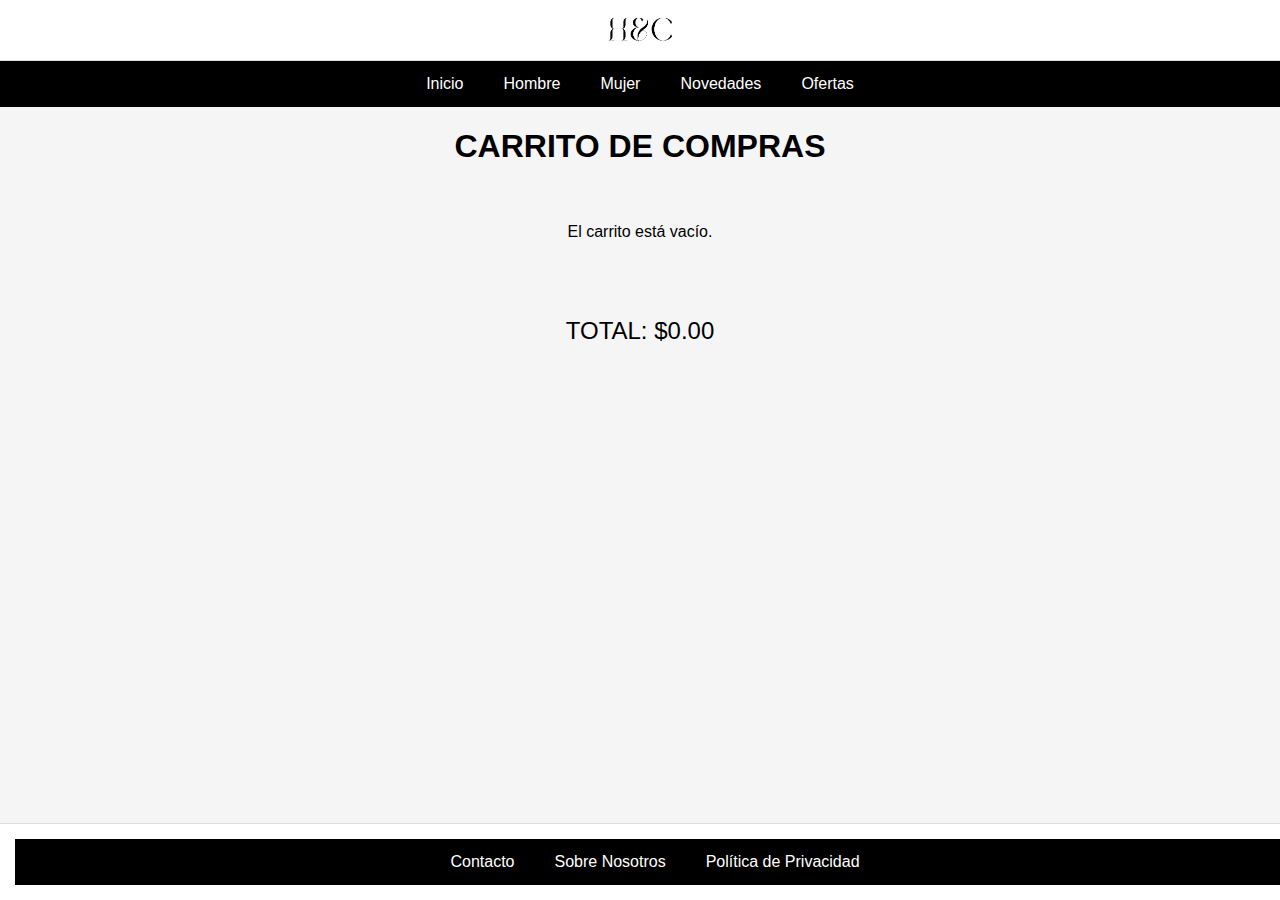
<file: carrito.html>
<!DOCTYPE html>
<html lang="es">
<head>
    <meta charset="UTF-8">
    <meta name="viewport" content="width=device-width, initial-scale=1.0">
    <title>Carrito de Compras - H&C</title>
    <link rel="stylesheet" href="styles.css">
    <link rel="icon" href="logi2.ico" type="image/x-icon">
</head>
<body>
    <header>
        <img src="logo 2.png" alt="Logo de la Tienda" class="logo">
    </header>
    <nav>
        <ul>
            <li><a href="index.html">Inicio</a></li>
            <li><a href="hombre.html">Hombre</a></li>
            <li><a href="mujer.html">Mujer</a></li>
            <li><a href="novedades.html">Novedades</a></li>
            <li><a href="ofertas.html">Ofertas</a></li>
        </ul>
    </nav>
   
        <h1>CARRITO DE COMPRAS</h1>
        <div id="cartItems">
            <!-- Los productos se insertarán aquí dinámicamente con JavaScript -->
        </div>
        
        <div id="totalAmount">TOTAL: $0.00</div>
    
    
        <div id="checkoutButtonContainer" style="display: none;">
            <button id="checkoutButton" onclick="showCheckoutForm()">Proceder al Pago</button>
        </div>
    <main>
        <!-- Formulario de Pago -->
        <form id="checkoutForm" style="display:none;" onsubmit="proceedToCheckout(); return false;">
            <label for="name">Nombre:</label>
            <input type="text" id="name" required>
    
            <label for="address">Dirección de Envío:</label>
            <input type="text" id="address" required>
    
            <label for="shippingMethod">Tipo de Envío:</label>
            <select id="shippingMethod" required>
                <option value="standard">Envío Estándar</option>
                <option value="express">Envío Exprés</option>
            </select>
    
            <label for="paymentMethod">Método de Pago:</label>
            <select id="paymentMethod" required onchange="toggleCreditCardFields()">
                <option value="creditCard">Tarjeta de Crédito</option>
                <option value="paypal">PayPal</option>
            </select>
    
            <div id="creditCardDetails" style="display: none;">
                <label for="cardNumber">Número de Tarjeta:</label>
                <input type="text" id="cardNumber" name="cardNumber" placeholder="1234 5678 9012 3456" maxlength="19" required>
    
                <label for="cardExpiry">Fecha de Expiración:</label>
                <input type="text" id="cardExpiry" name="cardExpiry" placeholder="MM/AA" maxlength="5" required>
    
                <label for="cardCVC">CVC:</label>
                <input type="text" id="cardCVC" name="cardCVC" placeholder="123" maxlength="3" required>
            </div>
            
            <button type="submit">Confirmar Compra</button>
        </form>
    
        <!-- Mensaje de Confirmación -->
        <div id="confirmationMessage" style="display:none;"></div>
    </main>
    
    <footer>
        <nav>
            <ul>
                <li><a href="#contacto">Contacto</a></li>
                <li><a href="#sobre-nosotros">Sobre Nosotros</a></li>
                <li><a href="#privacidad">Política de Privacidad</a></li>
            </ul>
        </nav>
    </footer>
    <script src="carrito.js"></script>
    <script src="checkout.js" defer></script>
</body>
</html>
</file>
<file: styles.css>
/* Estilos básicos */
body {
    font-family: Arial, sans-serif;
    margin: 0;
    padding: 0;
    background-color: #f5f5f5;
    display: flex;
    flex-direction: column;
    min-height: 100vh; /* Asegura que el body ocupe al menos el alto de la ventana */
}

/* Header */
header {
    background-color: #fff;
    color: #333;
    padding: 15px;
    text-align: center;
    display: flex;
    align-items: center;
    justify-content: center;
    border-bottom: 1px solid #ddd;
}

header .logo {
    max-height: 30px;
    margin-right: 0;
}

/* Navbar */
nav {
    background-color: #000000;
    display: flex;
    justify-content: center;
    align-items: center;
    position: sticky;
    top: 0;
    z-index: 1000;
}

nav ul {
    list-style: none;
    margin: 0;
    padding: 0;
    display: flex;
}

nav li {
    margin: 0;
}

nav a {
    display: block;
    color: white;
    text-align: center;
    padding: 14px 20px;
    text-decoration: none;
    transition: background-color 0.3s ease, color 0.3s ease;
}

nav a:hover {
    background-color: white;
    color: #333;
}

/* Contenedor principal */
main {
    flex: 1;
    display: flex;
    justify-content: center;
    align-items: center;
    width: 100%;
    padding: 20px;
    box-sizing: border-box; /* Asegura que el padding se incluya en el ancho total */
}


/* Footer */
footer {
    background-color: #fff;
    color: #333;
    padding: 15px;
    text-align: center;
    border-top: 1px solid #ddd;
}

/* Estilos para el contenedor de productos */
.container {
    max-width: 1000px;
    margin: 0 auto;
    padding: 20px;
}

.product-grid {
    display: flex;
    flex-wrap: wrap;
    gap: 20px;
}

.product {
    display: flex;
    flex-direction: column;
    align-items: center;
    background-color: #fff;
    padding: 20px;
    border: 1px solid #ddd;
    border-radius: 10px;
    box-shadow: 0 4px 8px rgba(0, 0, 0, 0.1);
    text-align: center;
    transition: transform 0.3s ease, box-shadow 0.3s ease;
    margin: 10px;
    max-width: 500px;
    width: 80%;
}

.product img {
    max-width: 100%;
    height: auto;
    object-fit: cover;
    border-radius: 10px;
}

.product-info {
    display: flex;
    flex-direction: column;
    flex-grow: 1;
}

.product-title {
    font-size: 1.2em;
    margin: 10px 0;
    color: #333;
}

.product-description {
    font-size: 0.9em;
    margin: 10px 0;
    color: #666;
}

.product-price {
    font-size: 1.2em;
    margin: 10px 0;
    color: #333;
}

.product:hover {
    transform: scale(1.05);
}


/* Estilos para la vista en fila */
.product-grid-horizontal {
    display: grid;
    grid-template-columns: repeat(4, 1fr);
    gap: 20px;
}

.product-grid-horizontal .product {
    display: flex;
    flex-direction: column;
    justify-content: space-between; /* Alinea el contenido al inicio y al final */
}

/* Espaciado para secciones */
.section {
    margin-bottom: 40px;
}

.section h2 {
    background-color: #eee;
    padding: 10px;
    border-left: 5px solid #444;
    margin: 0 0 20px 0;
}

/* Contenedor del slider */
.carousel {
    display: flex;
    overflow: hidden;
    width: 100%;
    max-width: 1000px; /* Ajusta el ancho máximo según sea necesario */
    height: 400px; /* Altura fija del slider */
    margin: 0 auto;
    position: relative;
    margin-bottom: 40px; /* Espacio debajo del slider */
}

/* Wrapper de las diapositivas */
.carousel-wrapper {
    display: flex;
    transition: transform 0.5s ease-in-out; /* Transición suave para el cambio */
}

/* Cada diapositiva del slider */
.carousel-slide {
    flex: 0 0 100%; /* Cada diapositiva ocupa el 100% del contenedor */
    height: 100%; /* Altura completa del contenedor */
}

/* Imágenes dentro del slider */
.carousel-slide img {
    width: 100%; /* Ajusta el ancho de la imagen al contenedor */
    height: 100%; /* Ajusta la altura de la imagen al contenedor */
    object-fit: cover; /* Asegura que la imagen cubra el contenedor sin distorsión */
    display: block;
    
}

/* Modal */

.modal {
    display: none; /* Oculto por defecto */
    position: fixed; /* Fijo en la pantalla */
    top: 0;
    left: 0;
    width: 100%;
    height: 100%;
    background-color: rgba(0, 0, 0, 0.5); /* Fondo semi-transparente */
    z-index: 1000; /* Asegúrate de que esté sobre otros elementos */
    align-items: center;
    justify-content: center;
}
/* Contenido del modal */
.modal-content {
    position: relative; /* Posición relativa para ajustar los elementos internos */
    margin: 2% auto; /* Centramos el contenido con un margen automático */
    padding: 20px;
    width: 80%; /* Ancho del modal */
    max-width: 600px; /* Ancho máximo */
    background-color: #fff; /* Fondo blanco */
    border-radius: 8px; /* Bordes redondeados */
    box-shadow: 0 4px 8px rgba(0, 0, 0, 0.2); /* Sombra suave */
}

/* Botón para cerrar el modal */
.close {
    position: absolute;
    top: 10px;
    right: 10px;
    font-size: 24px;
    cursor: pointer;
}



.product {
    display: flex;
    flex-direction: column;
    align-items: center;
    border: 1px solid #ccc;
    padding: 10px;
    margin: 10px;
    width: 80%; /* Ajusta el ancho según tus necesidades */
    max-width: 500px; /* Limita el ancho máximo del producto */
    text-align: center; /* Alinea el texto en el centro */
}

.product img {
    max-width: 100%;
    height: auto;
    object-fit: cover;
    border-radius: 10px; /* Bordes redondeados */
}

.product-info {
    display: flex;
    flex-direction: column;
    flex-grow: 1; /* Hace que este contenedor ocupe el espacio disponible */
}

.product-title {
    font-size: 1.2em;
    margin: 10px 0;
    color: #333;
}

.product-description {
    font-size: 0.9em;
    margin: 10px 0;
    color: #666;
}

.product-price {
    font-size: 1.2em;
    margin: 10px 0;
    color: #333;
}

/* Ajuste para la vista en fila */
.product-grid-horizontal {
    display: grid;
    grid-template-columns: repeat(4, 1fr);
    gap: 20px;
}

/* Estilos específicos para la vista en fila */
.product-grid-horizontal .product {
    display: flex;
    flex-direction: column;
    justify-content: space-between; /* Alinea el contenido al inicio y al final */
}

.product:hover {
    transform: scale(1.05);
}

@media (max-width: 768px) {
    .product {
        flex: 1 1 calc(50% - 20px); /* Dos productos por fila en dispositivos medianos */
    }
}

@media (max-width: 480px) {
    .product {
        flex: 1 1 calc(100% - 20px); /* Un producto por fila en dispositivos pequeños */
    }
}

.modal-content img {
    max-width: 30%;
    height: auto;
    display: block;
    border-radius: 10px; /* Bordes redondeados en la imagen */
    margin: 0 auto 20px auto; /* Centra la imagen y agrega margen inferior */
}

/* Estilo para el botón de agregar al carrito */
button {
    background-color: #626970; /* Color del botón */
    color: white;
    padding: 12px 20px; /* Tamaño del botón */
    border: none;
    border-radius: 6px; /* Bordes redondeados */
    cursor: pointer;
    text-align: center;
    font-size: 16px; /* Tamaño de la fuente */
    margin-top: 15px; /* Espacio superior */
    transition: background-color 0.3s ease, box-shadow 0.3s ease; /* Transiciones suaves */
}

button:hover {
    background-color: #bdbdbd; /* Color más oscuro en hover */
    box-shadow: 0 4px 8px rgba(0, 0, 0, 0.2); /* Sombra más pronunciada en hover */
}

button:active {
    background-color: #9fb4c9; /* Color de fondo al hacer clic */
    transform: translateY(0); /* Eliminación de la elevación */
}

button:focus {
    outline: none; /* Eliminación del contorno predeterminado */
    box-shadow: 0 0 0 3px rgba(199, 207, 215, 0.5); /* Resalta el botón en el foco */
}

select {
    width: 100%; /* Ajusta el ancho del select al contenedor */
    padding: 12px 15px; /* Espaciado interno */
    border: 1px solid #ddd; /* Borde gris claro */
    border-radius: 8px; /* Bordes redondeados */
    background-color: #f9f9f9; /* Fondo gris claro */
    font-size: 16px; /* Tamaño de fuente */
    margin-bottom: 15px; /* Espacio inferior entre selects */
    appearance: none; /* Elimina el estilo predeterminado del navegador */
    box-shadow: 0 2px 6px rgba(0, 0, 0, 0.1); /* Sombra suave */
    transition: border-color 0.3s ease, box-shadow 0.3s ease, background-color 0.3s ease; /* Transiciones suaves */
}

/* Estilo para la flecha del select */
select::-ms-expand {
    display: none; /* Elimina la flecha de los selectores en IE */
}

/* Estilo para la flecha del select */
select::-ms-expand {
    display: none; /* Elimina la flecha de los selectores en IE */
}

/* Contenedor para la flecha personalizada */
.select-container {
    position: relative;
    display: inline-block;
    width: 100%;
}



/* Estilo para el botón de cerrar */
label {
    display: block;
    margin: 10px 0 5px;
}
.close {
    color: #aaa;
    float: right;
    font-size: 28px;
    font-weight: bold;
}

.close:hover,
.close:focus {
    color: black;
    text-decoration: none;
    cursor: pointer;
}

/* Estilo para la imagen del producto */
#productImage {
    width: 100%;
    height: auto;
    border-radius: 10px; /* Bordes redondeados en la imagen */
}

#productTitle {
    font-size: 1.5em;
    margin: 10px 0;
    color: #333;
}

#productDescription {
    font-size: 1em;
    margin: 10px 0;
    color: #666;
}

#productPrice {
    font-size: 1.2em;
    margin: 10px 0;
    color: #333;
}

.thumbnails {
    display: flex;
    justify-content: center;
    margin-top: 10px;
}

.thumbnails img {
    width: 60px;
    height: 60px;
    margin: 0 5px;
    cursor: pointer;
    border: 2px solid transparent;
    transition: border 0.3s ease;
}

.thumbnails img:hover, .thumbnails img.selected {
    border: 2px solid #000000;
}


/* Estilos para la página del carrito */
#cart {
    margin: 20px;
}

#cartItems {
    margin-bottom: 20px;
}

#cartItems .product {
    display: flex;
    justify-content: space-between;
    margin-bottom: 10px;
    padding: 10px;
    border: 1px solid #070303;
    border-radius: 8px;
}

#cartItems .product img {
    max-width: 100px;
    height: auto;
    margin-right: 10px;
}


#checkoutForm {
    background-color: #fff;
    padding: 30px;
    border: 1px solid #ddd;
    border-radius: 30px;
}

#checkoutForm label {
    display: block;
    margin: 10px 0 5px;
}

#checkoutForm input, 
#checkoutForm select {
    width: 99%;
    padding: 10px;
    margin-bottom: 15px;
    border: 1px solid #ddd;
    border-radius: 6px;
    
}

#checkoutForm button {
    background-color: #788ea3;
    color: white;
    padding: 12px 20px;
    border: none;
    border-radius: 6px;
    cursor: pointer;
    font-size: 16px;
    transition: background-color 0.3s ease;
    
    
}
#checkoutButtonContainer {
    margin: 10px 0;
    text-align: center;
}

#checkoutButton {
    padding: 10px 20px;
}

#checkoutForm button:hover {
    background-color: #bdbdbd;
  
}

#confirmationMessage {
    background-color: #e0f7e0;
    padding: 20px;
    border: 1px solid #d0e0d0;
    border-radius: 8px;
}
#totalAmount {
  text-align: center;
    font-size: 1.5em;
    margin: 20px 0;
}
/* Estilo para el icono del carrito */
.cart-icon {
    position: absolute;
    top: 15px;
    right: 15px;
    display: flex;
    align-items: center;
}

.cart-icon img {
    width: 30px; /* Ajusta el tamaño según sea necesario */
    height: auto;
    cursor: pointer;
    transition: opacity 0.3s ease;
}

.cart-icon img:hover {
    opacity: 0.8;
}

.notification {
    display: none; /* Oculto por defecto */
    position: fixed; /* Posición fija */
    top: 10px; /* Distancia desde el borde superior */
    left: 50%; /* Centrado horizontalmente */
    transform: translateX(-50%); /* Corrección para centrar */
    background-color: #2e352e; /* Color de fondo verde */
    color: white; /* Color del texto */
    padding: 15px; /* Espaciado interno */
    border-radius: 5px; /* Bordes redondeados */
    z-index: 1001; /* Asegurarse de que esté por encima del modal */
    font-size: 16px; /* Tamaño de la fuente */
    font-family: Arial, sans-serif; /* Fuente */
    text-align: center; /* Centrar el texto */
}

/* Estilos para el mensaje de confirmación */
.confirmation-message {
    display: none; /* Oculto por defecto */
    position: fixed; /* Posición fija */
    top: 20px; /* Distancia desde el borde superior */
    left: 50%; /* Centrado horizontalmente */
    transform: translateX(-50%); /* Corrección para centrar */
    background-color: #4CAF50; /* Color de fondo verde */
    color: white; /* Color del texto */
    padding: 15px; /* Espaciado interno */
    border-radius: 5px; /* Bordes redondeados */
    z-index: 1001; /* Asegurarse de que esté por encima de otros elementos */
    font-size: 16px; /* Tamaño de la fuente */
    font-family: Arial, sans-serif; /* Fuente */
    text-align: center; /* Centrar el texto */
}
#cardNumber, #cardExpiry, #cardCVC {
    display: none; /* Oculta los campos */
}

#creditCardDetails {
    display: block; /* Asegúrate de que esté visible cuando sea necesario */
}

#cartItems {
    display: flex;
    flex-direction: column;
    align-items: center;
    padding: 20px; /* Añade un poco de espacio alrededor del contenedor */
}

/* Contenedor de imágenes */
/* Contenedor principal */
main {
    flex: 1;
    display: flex;
    justify-content: center;
    align-items: center;
    width: 100%;
    padding: 20px;
    box-sizing: border-box; /* Asegura que el padding se incluya en el ancho total */
}

/* Contenedor de imágenes */
.image-container {
    display: flex;
    flex-wrap: wrap;
    justify-content: center;
    align-items: center;
    gap: 20px;
    max-width: 1200px; /* Ancho máximo del contenedor */
    width: 100%;
}

.image-item {
    text-align: center;
    flex: 1 1 calc(50% - 40px); /* Dos imágenes por fila */
    box-sizing: border-box; /* Asegura que el padding se incluya en el ancho total */
}

.image-item h2 {
    margin: 10px 0;
    font-size: 18px;
    color: #333;
}

.image-item img {
    width: 100%;
    max-width: 600px; /* Ancho máximo */
    height: 250px; /* Alto fijo */
    object-fit: cover; /* Ajustar la imagen sin deformarla */
    border-radius: 10px;
    box-shadow: 0 4px 8px rgba(0, 0, 0, 0.1);
    transition: transform 0.3s ease, box-shadow 0.3s ease;
}

.image-item img:hover {
    transform: scale(1.05);
    box-shadow: 0 8px 16px rgba(0, 0, 0, 0.2);
}

/* Footer */
footer {
    background-color: #fff;
    color: #333;
    padding: 15px;
    text-align: center;
    width: 100%;
    border-top: 1px solid #ddd;
}

/* Responsividad */
@media (max-width: 768px) {
    .image-item {
        flex: 1 1 calc(100% - 40px); /* Una imagen por fila en dispositivos pequeños */
    }
}

@media (max-width: 480px) {
    .image-container {
        gap: 10px; /* Reduce el espacio entre imágenes en pantallas más pequeñas */
    }

    .image-item img {
        max-width: 100%; /* Asegura que las imágenes ocupen el ancho completo en pantallas pequeñas */
        height: auto; /* Ajusta la altura automáticamente */
    }
}

h1 {
text-align: center;

}
</file>
